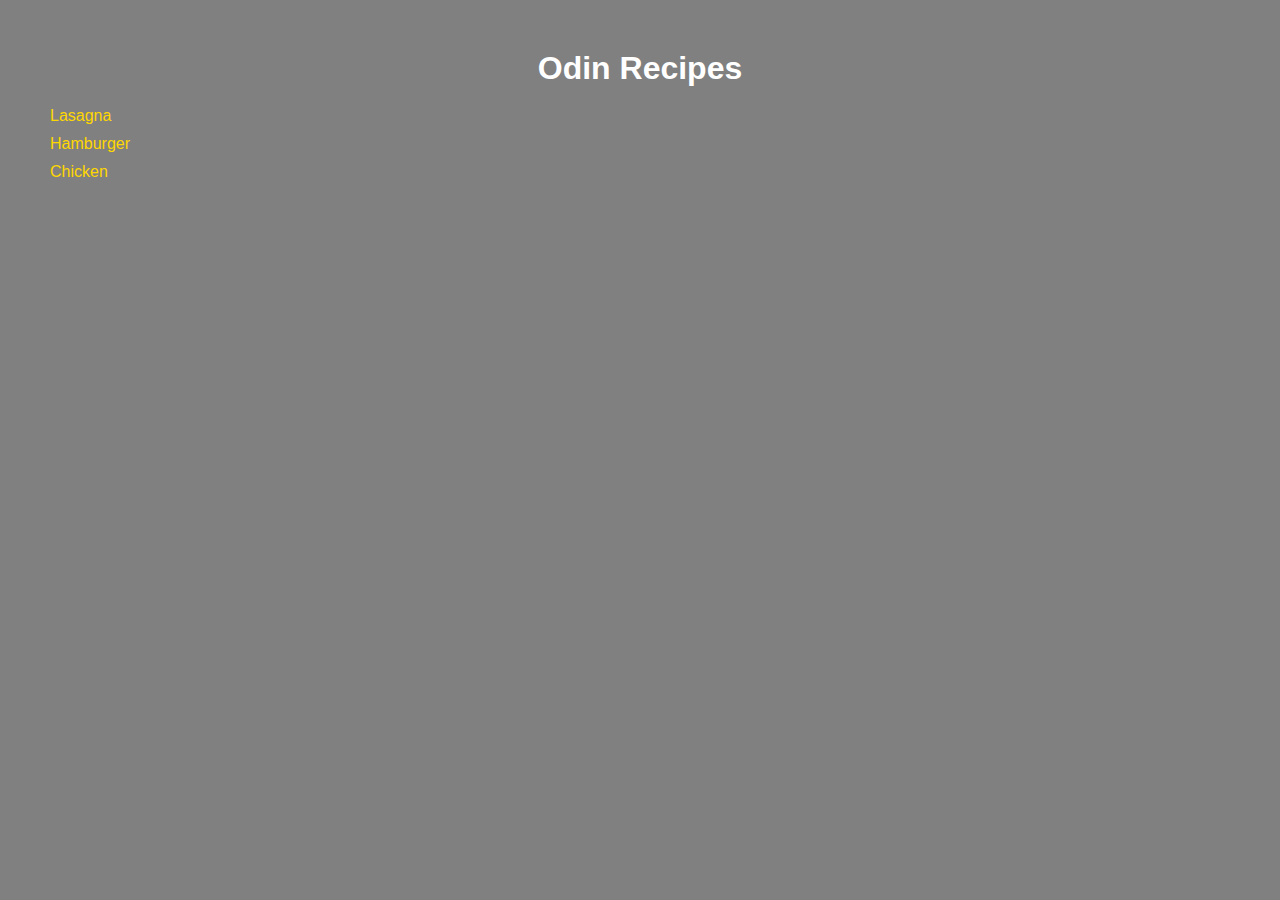
<file: index.html>
<!DOCTYPE html>
<html lang="en">
  <head>
    <meta charset="UTF-8" />
    <title>Odin Recipes</title>
    <link rel="stylesheet" href="styles.css" />
  </head>
  <body>
    <h1 class="title">Odin Recipes</h1>
    <ul class="list">
      <li class="list__item">
        <a class="list__link" href="recipes/lasagna.html">Lasagna</a>
      </li>
      <li class="list__item">
        <a class="list__link" href="recipes/hamburger.html">Hamburger</a>
      </li>
      <li class="list__item">
        <a class="list__link" href="recipes/chicken.html">Chicken</a>
      </li>
    </ul>
  </body>
</html>
</file>
<file: styles.css>
* {
  margin: 0;
  padding: 0;
  box-sizing: border-box;
}

body {
  font-family: Arial, Helvetica, sans-serif;
  background-color: gray;
  color: #fff;
  padding: 50px;
}

.title {
  text-align: center;
  margin-bottom: 20px;
}

.description:not(:last-child) {
  margin-bottom: 20px;
}

.list {
  list-style-type: none;
  margin-bottom: 20px;
}

ol.list {
  list-style-type: decimal;
}

.list__item {
}

.list__item:not(:last-child) {
  margin-bottom: 10px;
}

.list__link {
  text-decoration: none;
  color: gold;
  transition: color 0.3s ease 0s;
}

.list__link:hover {
  color: #966f0d;
}
</file>
